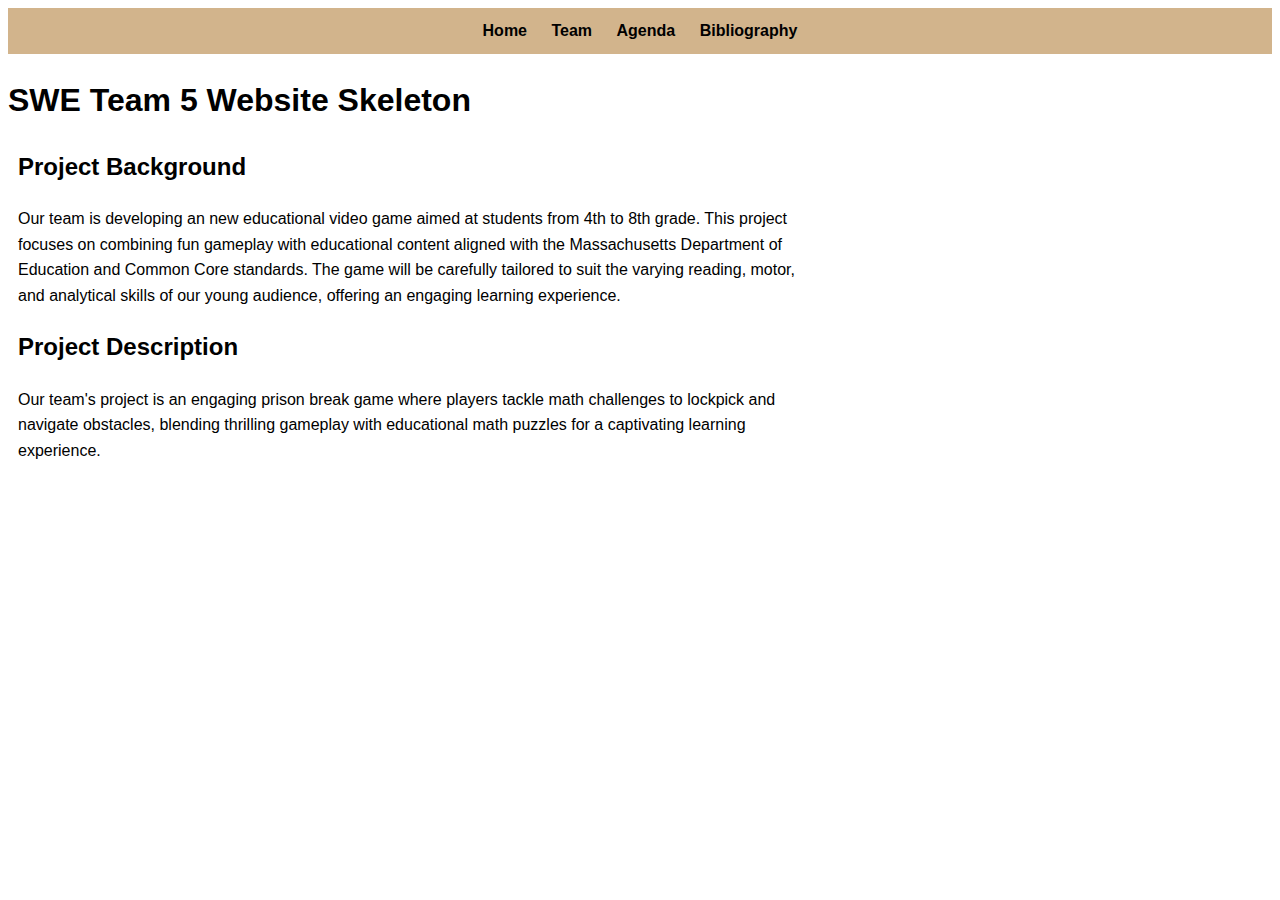
<file: index.html>
<!DOCTYPE html>
<html>
<head>
    <title>SWE Team 5</title>
    <link rel="stylesheet" type="text/css" href="style.css">
</head>
<body>
    <nav>
        <a href="index.html" class="nav-button">Home</a>
        <a href="team.html" class="nav-button">Team</a>
        <a href="agenda.html" class="nav-button">Agenda</a>
        <a href="bibliography.html" class="nav-button">Bibliography</a>
    </nav>
    <header>
        <h1>SWE Team 5 Website Skeleton</h1>
    </header>

    <!-- Project Background Section -->
    <section class="ProjectBackground">
        <h2>Project Background</h2>
        <p>Our team is developing an new educational video game aimed at 
            students from 4th to 8th grade. This project focuses on combining fun 
            gameplay with educational content aligned with the Massachusetts Department 
            of Education and Common Core standards. The game will be carefully tailored 
            to suit the varying reading, motor, and analytical skills of our young 
            audience, offering an engaging learning experience.</p>
    </section>

    <!-- Project Description Section -->
    <section class="ProjectDescription">
        <h2>Project Description</h2>
        <p>Our team's project is an engaging prison break game where players tackle math challenges to lockpick and navigate obstacles, blending thrilling gameplay with educational math puzzles for a captivating learning experience.</p>
    </section>

</body>
</html>
</file>
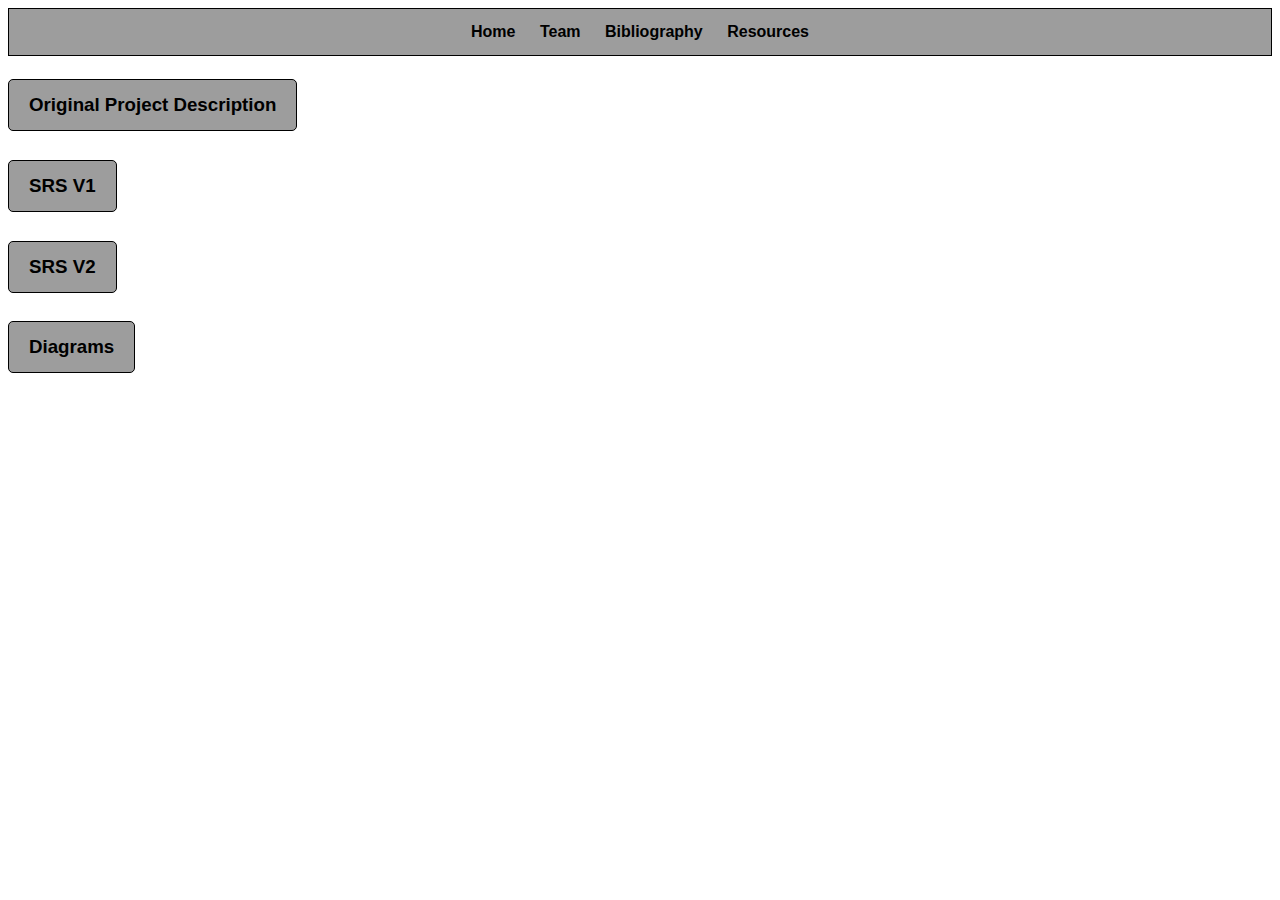
<file: pages/resources.html>
<!DOCTYPE html>
<html>
<head>
    <title>Our Team - SWE Team 5</title>
    <link rel="stylesheet" type="text/css" href="../css/style.css">
</head>
<body>
    <nav>
        <a href="home.html" class="nav-button">Home</a>
        <a href="team.html" class="nav-button">Team</a>
      <!--  <a href="agenda.html" class="nav-button">Agenda</a> -->
      <a href="bibliography.html" class="nav-button">Bibliography</a>
        <a href="resources.html" class="nav-button">Resources</a>
    </nav>
    <header>
        <h3> <a href="https://www.dropbox.com/scl/fi/1y62c8oza3g40rbzvr96e/project-description.pdf?rlkey=02ars0dsy2jm15lh5ytw7t45t&dl=0" target="_blank" class="originalProject">Original Project Description</a> </h3>
    </header>

    <header>
        <h3> <a href="https://www.dropbox.com/scl/fi/s9f0i8p9j8rubb23izs4x/Software-Requirements-Specification-SRS-Project-X.pdf?rlkey=tkv1i2qbh2s9sfpb16a3ariv8&dl=0" target="_blank" class="requirementsButton">SRS V1</a> </h3>
        <h3> <a href="https://docs.google.com/document/d/1al0OmXU7w1gnRdYoIqnjrj0lzmtmk5BNFBHTI3S_bP4/edit?usp=sharing" target="_blank" class="requirementsButton">SRS V2</a> </h3> 
    </header>

    <header>
        <h3> <a href="https://www.dropbox.com/scl/fi/yt856spjx1bvczak9feta/Team-5-Project-Diagram.pdf?rlkey=yn50d527rx3452bfgf3db43ya&dl=0" target="_blank" class="requirementsButton">Diagrams</a> </h3>
    </header>

   
</body>
</html>
</file>
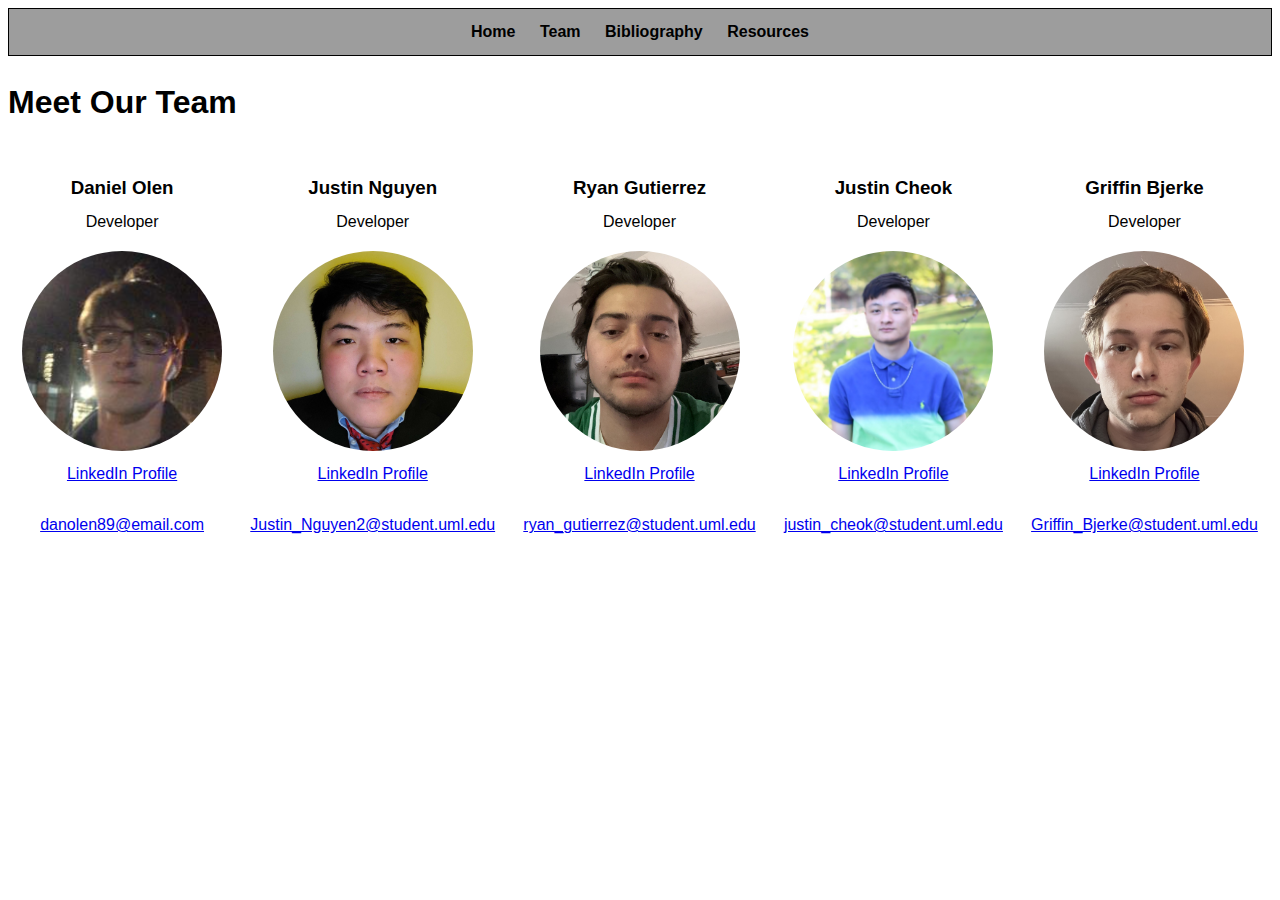
<file: pages/team.html>
<!DOCTYPE html>
<html>
<head>
    <title>Our Team - SWE Team 5</title>
    <link rel="stylesheet" type="text/css" href="../css/style.css">
</head>
<body>
    <nav>
        <a href="home.html" class="nav-button">Home</a>
        <a href="team.html" class="nav-button">Team</a>
      <!--  <a href="agenda.html" class="nav-button">Agenda</a> -->
      <a href="bibliography.html" class="nav-button">Bibliography</a>
        <a href="resources.html" class="nav-button">Resources</a>
    </nav>
    <header>
        <h1>Meet Our Team</h1>
    </header>


    <section class="team-container">
        <!-- Team Member 1 -->
        <div class="team-member">
            <h3>Daniel Olen</h3>
            <p> Developer </p>
            <img src="../assets/dan.png" alt="Member 1 Photo" class="team-photo">
            <a href="https://www.linkedin.com/in/danolen/" target="_blank">LinkedIn Profile</a>
            <br>
            <a href="mailto:danolen89@email.com">danolen89@email.com</a>
        </div>

        <!-- Team Member 2 -->
        <div class="team-member">
            <h3>Justin Nguyen</h3>
            <p> Developer </p>
            <img src="../assets/JustinN.jpg" alt="Member 2 Photo" class="team-photo">
            <a href="https://www.linkedin.com/in/justin-nguyen-72061b235/" target="_blank">LinkedIn Profile</a>
            <br>
            <a href="mailto:Justin_Nguyen2@student.uml.edu">Justin_Nguyen2@student.uml.edu</a>
        </div>

        <!-- Team Member 3 -->
        <div class="team-member">
            <h3>Ryan Gutierrez</h3>
            <p> Developer </p>
            <img src="../assets/ryan.jpg" alt="Member 3 Photo" class="team-photo">
            <a href="https://www.linkedin.com/in/ryan-gutierrez-817154268/" target="_blank">LinkedIn Profile</a>
            <br>
            <a href="mailto:ryan_gutierrez@student.uml.edu">ryan_gutierrez@student.uml.edu</a>
        </div>

        <!-- Team Member 4 -->
        <div class="team-member">
            <h3>Justin Cheok</h3>
            <p> Developer </p>
            <img src="../assets/JustinC.png" alt="Member 4 Photo" class="team-photo">
            <a href="https://www.linkedin.com/in/justin-cheok-9a61a21a7" target="_blank">LinkedIn Profile</a>
            <br>
            <a href="mailto:justin_cheok@student.uml.edu">justin_cheok@student.uml.edu</a>
        </div>

        <!-- Team Member 5 -->
        <div class="team-member">
            <h3>Griffin Bjerke</h3>
            <p> Developer </p>
            <img src="../assets/Griffin.jpg" alt="Member 5 Photo" class="team-photo">
            <a href="https://www.linkedin.com/in/griffin-bjerke-49204a241?utm_source=share&utm_campaign=share_via&utm_content=profile&utm_medium=ios_app" target="_blank">LinkedIn Profile</a>
            <br>
            <a href="mailto:Griffin_Bjerke@student.uml.edu">Griffin_Bjerke@student.uml.edu</a>
        </div>
    </section>

</body>
</html>
</file>
<file: style.css>
body {
    font-family: Arial, sans-serif;
    line-height: 1.6;
}


.button {
    display: inline-block;
    padding: 10px 20px;
    margin: 10px 0;
    background-color: transparent; 
    color: black; 
    text-align: center;
    text-decoration: none;
    font-weight: bold;
    border-radius: 5px;
    border: 2px solid black; 
}

.button:hover {
    background-color: black; 
    color: white; 
}

.ProjectBackground {
    max-width: 800px; 
    padding: 0 10px; 
}

.ProjectDescription {
    max-width: 800px; 
    padding: 0 10px; 
}

nav {
    background-color: tan; 
    padding: 10px; 
    text-align: center; 
}

.nav-button {
    margin: 0 10px; 
    text-decoration: none; 
    color: black; 
    font-weight: bold; 
}

.nav-button:hover {
    color: white; 
    background-color: rgb(0, 0, 0); 
    border-radius: 5px; 
}

.team-photo {
    width: 200px; 
    height: 400px;
    height: auto; 
}

.team-container {
    display: flex;
    flex-wrap: wrap; 
    justify-content: space-around; 
    align-items: center; 
}

.team-member {
    display: flex;
    flex-direction: column; 
    align-items: center; 
    text-align: center; 
    margin: 10px; 
    flex-basis: 200px; 
}
</file>
<file: css/style.css>
body {
    font-family: Arial, sans-serif;
    line-height: 1.6;
}

.pemdas-image {
    display: block;
    margin: 0 auto;
    margin-top: 0px; 
    max-width: 80%; 
    height: auto; 

}

.content-container {
    display: flex;
    align-items: start; /* Aligns items to the start of the container */
    justify-content: space-between; /* Puts space between the two elements */
}

.text-content {
    /* Adjust the width as needed */
    width: 70%; 
}

.google-slides {
    /* The iframe takes the remaining space */
    width: 640px; /* Adjust as needed */
    height: 379.3px; /* Adjust as needed */
    margin-top: 120px;
    margin-left: -1000px; 
}


.button {
    display: inline-block;
    padding: 10px 20px;
    margin: 10px 0;
    background-color: transparent; 
    color: black; 
    text-align: center;
    text-decoration: none;
    font-weight: bold;
    border-radius: 5px;
    border: 2px solid black; 
}

.button:hover {
    background-color: black; 
    color: white; 
}

.ProjectBackground {
    max-width: 600px; 
    padding: 0 10px; 
}

.ProjectDescription {
    max-width: 600px; 
    padding: 0 10px; 
}

nav {
    background-color: rgb(157, 157, 157); 
    padding: 10px; 
    text-align: center; 
    border: 1px solid #000000; 
}

.nav-button {
    margin: 0 10px; 
    text-decoration: none; 
    color: black; 
    font-weight: bold; 
}

.nav-button:hover {
    color: white; 
    background-color: rgb(0, 0, 0); 
    border-radius: 5px; 
}

.team-photo {
    width: 200px; 
    height: 400px;
    height: auto; 
}

.team-container {
    display: flex;
    flex-wrap: wrap; 
    justify-content: space-around; 
    align-items: center; 
}

.team-member {
    display: flex;
    flex-direction: column; 
    align-items: center; 
    text-align: center; 
    margin: 5px; 
    flex-basis: 200px; 
}

.team-member h3 {
    margin-bottom: -10px; 
}

.team-photo {
    width: 200px; 
    height: 200px; 
    object-fit: cover; 
    border-radius: 50%; 
    margin-bottom: 10px; 
}


.originalProject {
        display: inline-block; 
        padding: 10px 20px; 
        margin: 5px 0; 
        background-color: rgb(157, 157, 157); 
        color: rgb(0, 0, 0); 
        text-align: center;
        text-decoration: none; 
        font-weight: bold;
        border: 1px solid #000000; 
        border-radius: 5px; 
        transition: background-color 0.3s, color 0.3s; /
}

.originalProject:hover {
    background-color: rgb(255, 255, 255); 
    color: #000000; 
}

.requirementsButton {
    display: inline-block; 
    justify-content: space-around;
    align-items: center;
    padding: 10px 20px; 
    margin: 5px 0; 
    background-color: rgb(157, 157, 157); 
    color: rgb(0, 0, 0); 
    text-align: center;
    text-decoration: none; 
    font-weight: bold;
    border: 1px solid #000000; 
    border-radius: 5px; 
    transition: background-color 0.3s, color 0.3s; /

}

.requirementsButton:hover {
background-color: rgb(255, 255, 255); 
color: #000000; 
}



.video-container {
    display: flex;
    justify-content: center;
    align-items: center;
    background-image: url('../assets/bars.jpg'); /* Add the background image */
    width: 1340; /* Match the width of your video or adjust as needed */
    height: 780px; /* Increase the height to be more than the video height */
}

.welcome-header {
    text-align: center; 
    font-size: 2em; 
    color: #000; 
    font-family: 'YourFontName', Black Ops One    ; /* Use the font-family provided by Google Fonts */
}
</file>
